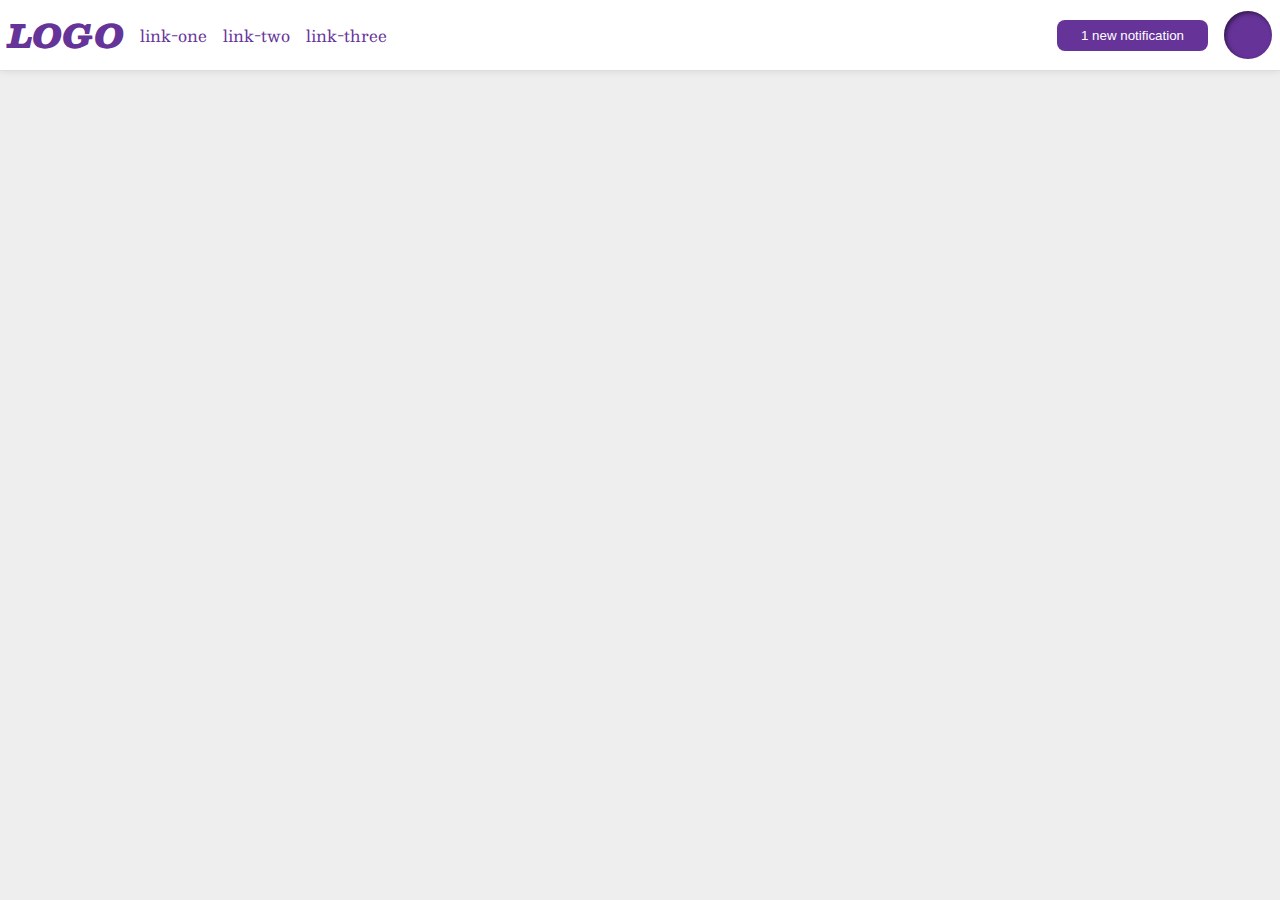
<file: flex/03-flex-header-2/index.html>
<!DOCTYPE html>
<html lang="en">
  <head>
    <meta charset="UTF-8">
    <meta http-equiv="X-UA-Compatible" content="IE=edge">
    <meta name="viewport" content="width=device-width, initial-scale=1.0">
    <title>Flex Header 2</title>
    <link rel="stylesheet" href="style.css">
  </head>
  <body>
    <div class="header">
      <div class="left">
        <div class="logo">
          LOGO
        </div>
        <ul class="links">
          <li><a href="google.com">link-one</a></li>
          <li><a href="google.com">link-two</a></li>
          <li><a href="google.com">link-three</a></li>
        </ul>
      </div>
      <div class="right">
        <button class="notifications">
          1 new notification
        </button>
        <div class="profile-image"></div>
      </div>


      
    </div>
  </body>
</html>
</file>
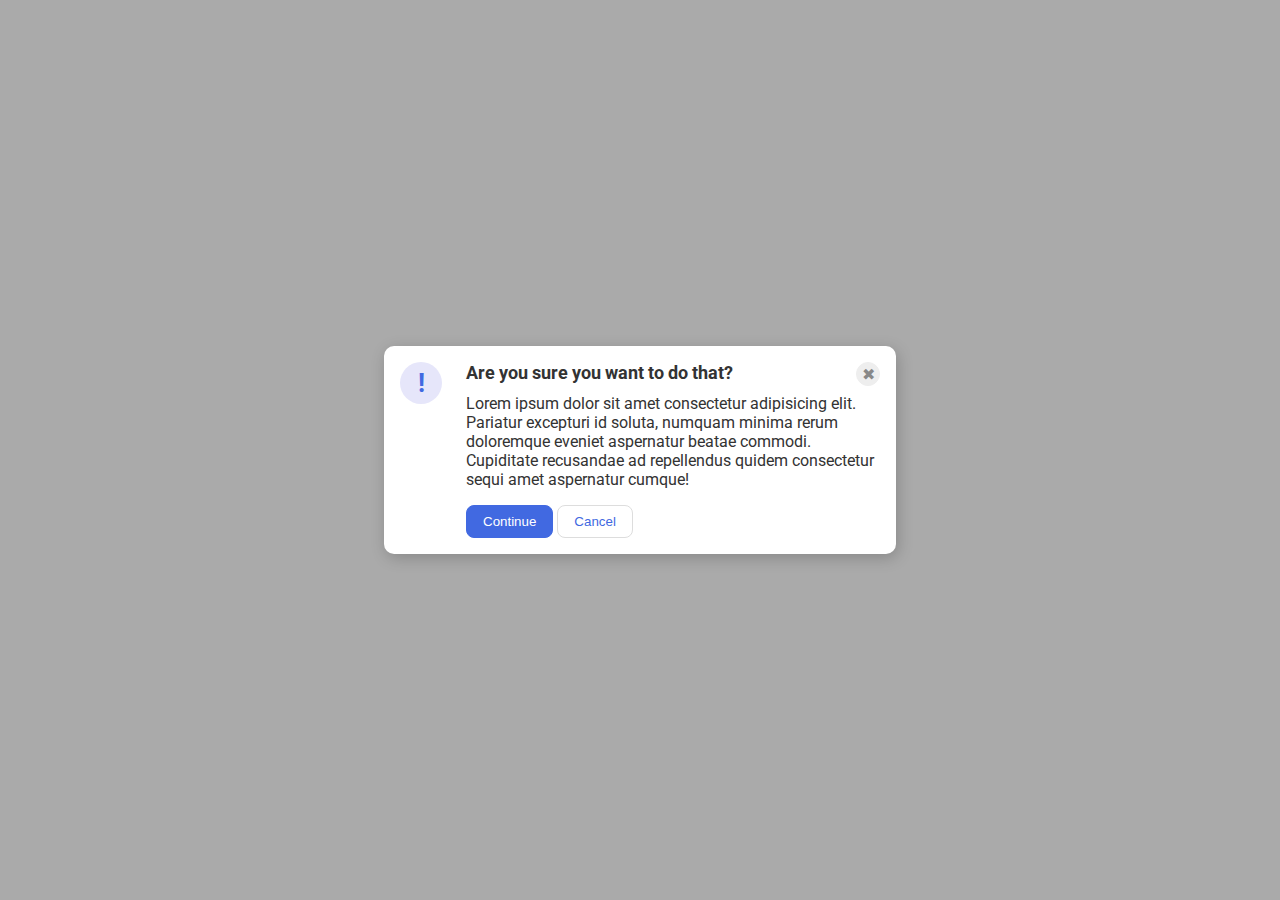
<file: flex/05-flex-modal/index.html>
<!DOCTYPE html>
<html lang="en">
  <head>
    <meta charset="UTF-8">
    <meta http-equiv="X-UA-Compatible" content="IE=edge">
    <meta name="viewport" content="width=device-width, initial-scale=1.0">
    <link rel="stylesheet" href="style.css">
    <title>Modal</title>
  </head>
  <body>
    <div class="modal">
      <div class="icon">!</div>

      <div class="information">
        <div class="headerinfo">
          <div class="header">Are you sure you want to do that?</div>
        <button class="close-button">✖</button>
        </div>
        
        <div class="text">Lorem ipsum dolor sit amet consectetur adipisicing elit. Pariatur excepturi id soluta, numquam minima rerum doloremque eveniet aspernatur beatae commodi. Cupiditate recusandae ad repellendus quidem consectetur sequi amet aspernatur cumque!</div>
        <button class="continue">Continue</button>
        <button class="cancel">Cancel</button>
      </div>
      
    </div>
  </body>
</html>
</file>
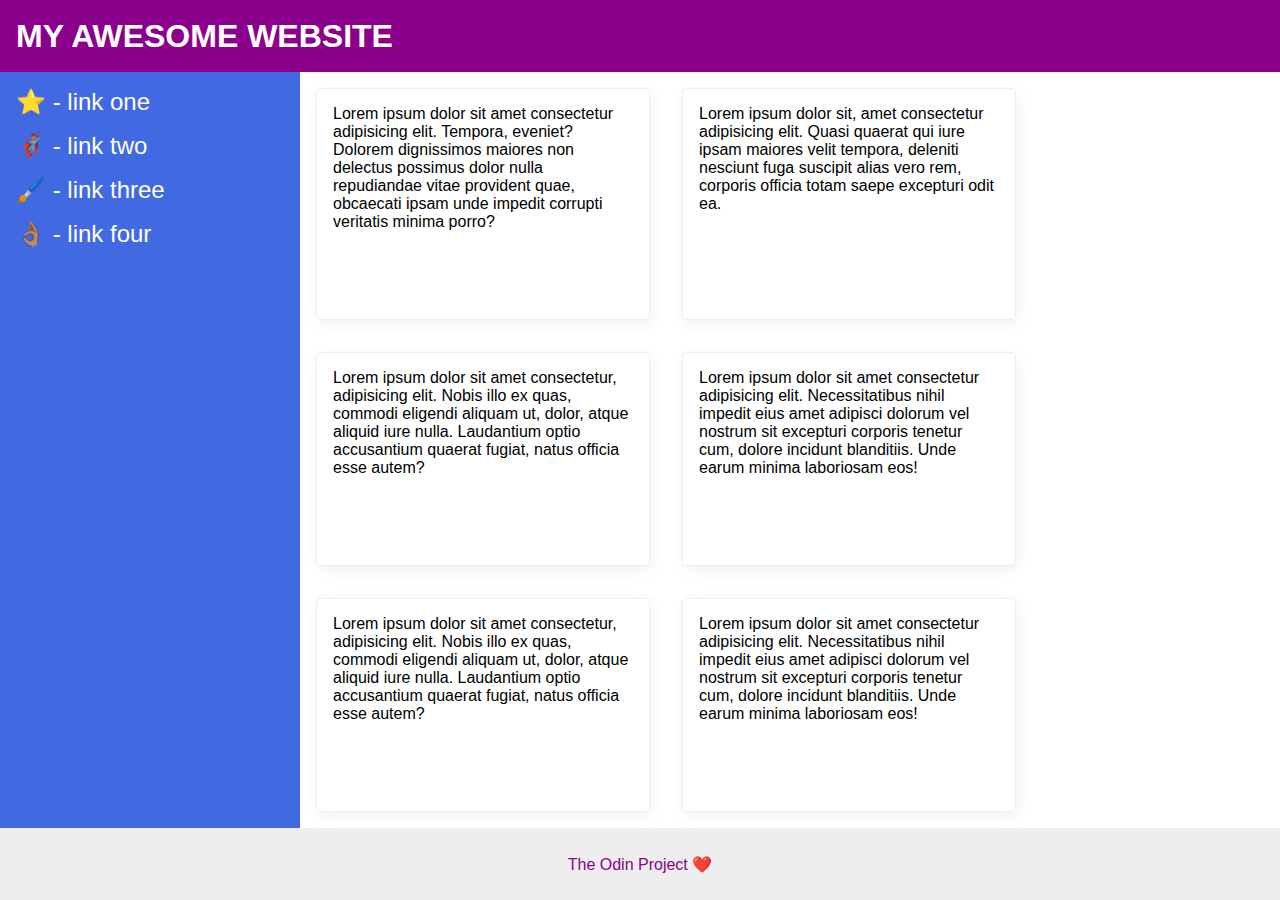
<file: flex/07-flex-layout-2/index.html>
<!DOCTYPE html>
<html lang="en">
  <head>
    <meta charset="UTF-8">
    <meta http-equiv="X-UA-Compatible" content="IE=edge">
    <meta name="viewport" content="width=device-width, initial-scale=1.0">
    <title>The Holy Grail</title>
    <link rel="stylesheet" href="style.css">
  </head>
  <body>
    <div class="header">
      MY AWESOME WEBSITE
    </div>
    <div class="body">
      <div class="sidebar">
        <ul>
          <li><a href="#">⭐ - link one</a></li>
          <li><a href="#">🦸🏽‍♂️ - link two</a></li>
          <li><a href="#">🖌️ - link three</a></li>
          <li><a href="#">👌🏽 - link four</a></li>
        </ul>
      </div>
      <div class="container">
        <div class="card">Lorem ipsum dolor sit amet consectetur adipisicing elit. Tempora, eveniet? Dolorem dignissimos maiores non delectus possimus dolor nulla repudiandae vitae provident quae, obcaecati ipsam unde impedit corrupti veritatis minima porro?</div>
        <div class="card">Lorem ipsum dolor sit, amet consectetur adipisicing elit. Quasi quaerat qui iure ipsam maiores velit tempora, deleniti nesciunt fuga suscipit alias vero rem, corporis officia totam saepe excepturi odit ea.</div>
        <div class="card">Lorem ipsum dolor sit amet consectetur, adipisicing elit. Nobis illo ex quas, commodi eligendi aliquam ut, dolor, atque aliquid iure nulla. Laudantium optio accusantium quaerat fugiat, natus officia esse autem?</div>
        <div class="card">Lorem ipsum dolor sit amet consectetur adipisicing elit. Necessitatibus nihil impedit eius amet adipisci dolorum vel nostrum sit excepturi corporis tenetur cum, dolore incidunt blanditiis. Unde earum minima laboriosam eos!</div>
        <div class="card">Lorem ipsum dolor sit amet consectetur, adipisicing elit. Nobis illo ex quas, commodi eligendi aliquam ut, dolor, atque aliquid iure nulla. Laudantium optio accusantium quaerat fugiat, natus officia esse autem?</div>
        <div class="card">Lorem ipsum dolor sit amet consectetur adipisicing elit. Necessitatibus nihil impedit eius amet adipisci dolorum vel nostrum sit excepturi corporis tenetur cum, dolore incidunt blanditiis. Unde earum minima laboriosam eos!</div>
      </div>
    </div>
    <div class="footer">
      The Odin Project ❤️
    </div>
  </body>
</html>
</file>
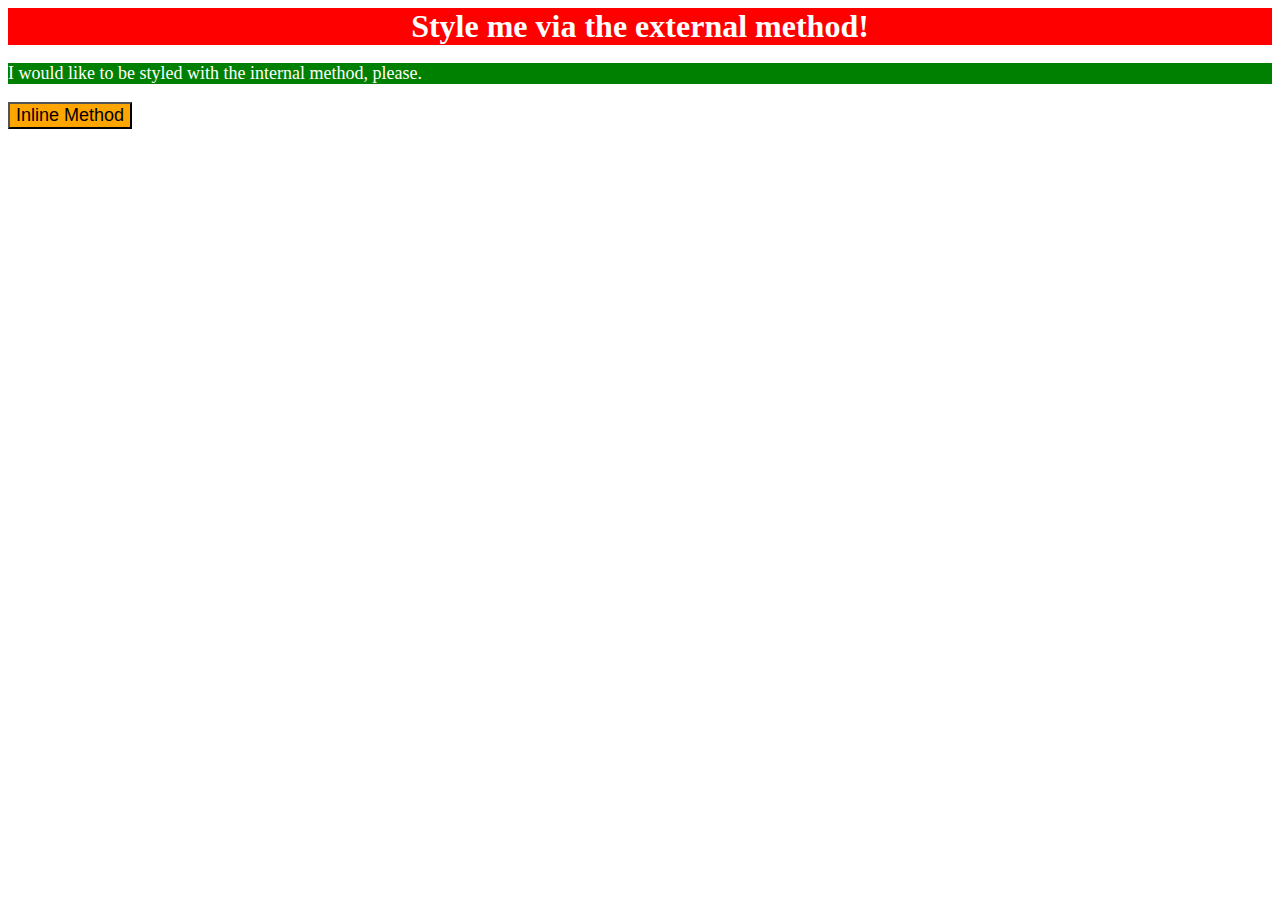
<file: foundations/01-css-methods/index.html>
<!DOCTYPE html>
<html lang="en">
  <head>
    <style>
      p{
        background-color: green;
        color:white;
        font-size: 18px;
      }
    </style>
    <meta charset="UTF-8">
    <meta http-equiv="X-UA-Compatible" content="IE=edge">
    <meta name="viewport" content="width=device-width, initial-scale=1.0">
    <link rel="stylesheet" href="./style.css">
    <title>Methods for Adding CSS</title>
  </head>
  <body>
    <div>Style me via the external method!</div>
    <p>I would like to be styled with the internal method, please.</p>
    <button style="background-color: orange; font-size: 18px;">Inline Method</button>
  </body>
</html>
</file>
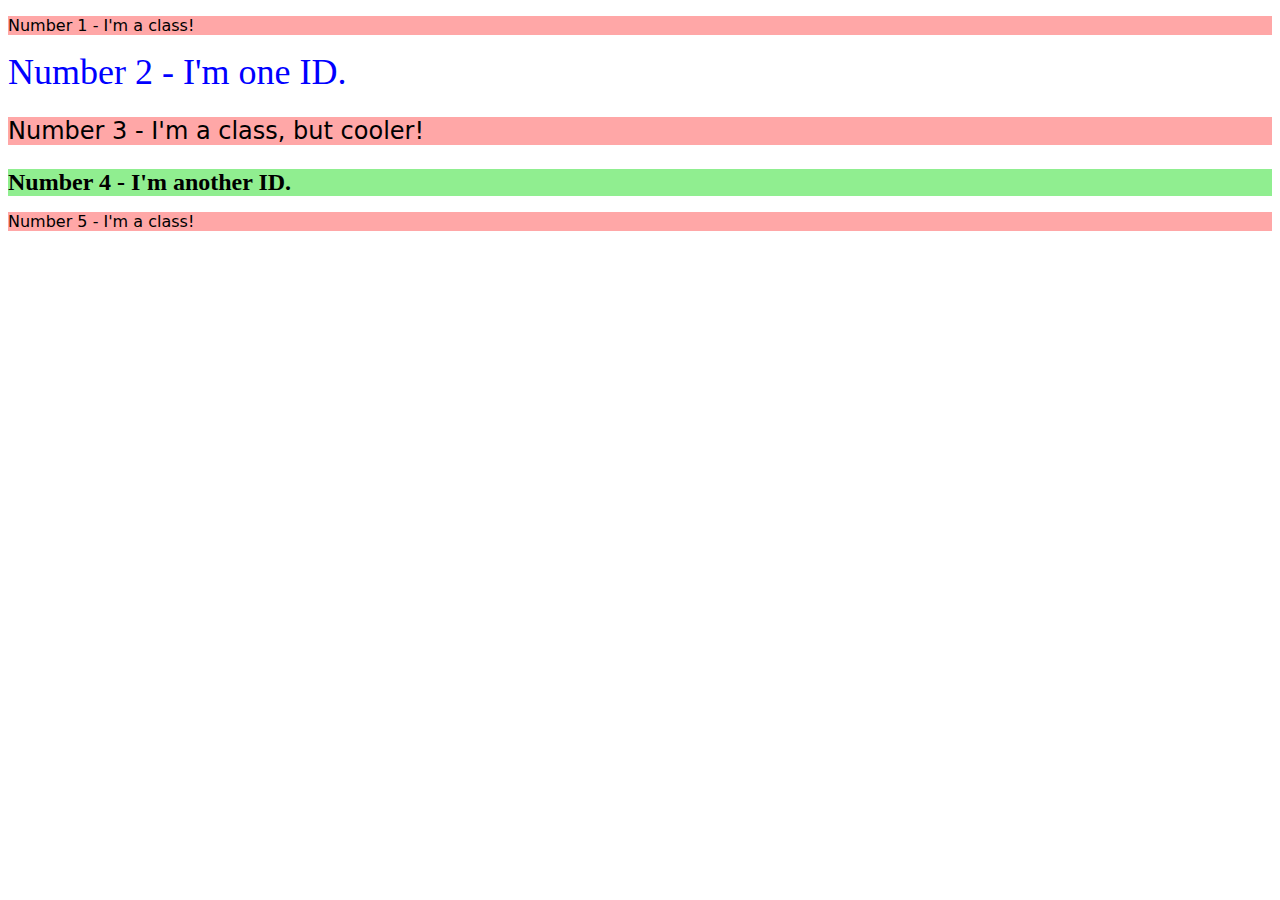
<file: foundations/02-class-id-selectors/index.html>
<!DOCTYPE html>
<html lang="en">
  <head>
    <meta charset="UTF-8">
    <meta http-equiv="X-UA-Compatible" content="IE=edge">
    <meta name="viewport" content="width=device-width, initial-scale=1.0">
    <title>Class and ID Selectors</title>
    <link rel="stylesheet" href="style.css">
  </head>
  <body>
    <p class="class">Number 1 - I'm a class!</p>
    <div id="one">Number 2 - I'm one ID.</div>
    <p class="class cool">Number 3 - I'm a class, but cooler!</p>
    <div id="two">Number 4 - I'm another ID.</div>
    <p class="class">Number 5 - I'm a class!</p>
  </body>
</html>
</file>
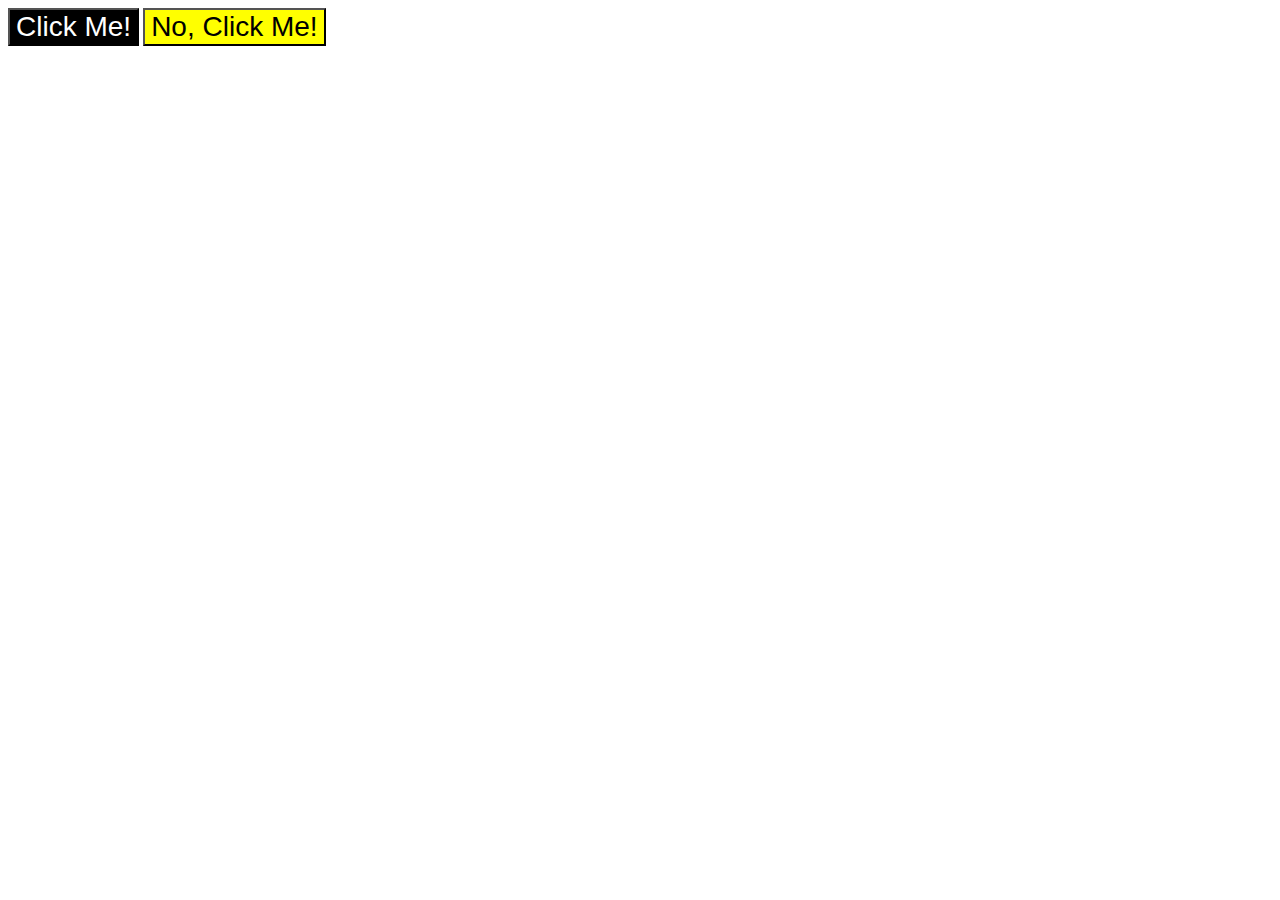
<file: foundations/03-grouping-selectors/index.html>
<!DOCTYPE html>
<html lang="en">
  <head>
    <meta charset="UTF-8">
    <meta http-equiv="X-UA-Compatible" content="IE=edge">
    <meta name="viewport" content="width=device-width, initial-scale=1.0">
    <title>Grouping Selectors</title>
    <link rel="stylesheet" href="style.css">
  </head>
  <body>
    <button class="left">Click Me!</button>
    <button class="right">No, Click Me!</button>
  </body>
</html>
</file>
<file: flex/03-flex-header-2/style.css>
/* this is some magical font-importing.  
you'll learn about it later. */
@import url('https://fonts.googleapis.com/css2?family=Besley:ital,wght@0,400;1,900&display=swap');

body {
  margin: 0;
  background: #eee;
  font-family: Besley, serif;
}

.header {
  background: white;
  border-bottom: 1px solid #ddd;
  box-shadow: 0 0 8px rgba(0,0,0,.1);

  display: flex;
  padding: 8px;
  justify-content: space-between;
}

.profile-image {
  background: rebeccapurple;
  box-shadow: inset 2px 2px 4px rgba(0,0,0,.5);
  border-radius: 50%;
  width: 48px;
  height: 48px;
}

.logo {
  color: rebeccapurple;
  font-size: 32px;
  font-weight: 900;
  font-style: italic;
}

button {
  border: none;
  border-radius: 8px;
  background: rebeccapurple;
  color: white;
  padding: 8px 24px;
}

a {
  /* this removes the line under our links */
  text-decoration: none;
  color: rebeccapurple;
}

ul {
  list-style-type: none;

  display: flex;
  gap: 16px;
  margin: 0;
  padding: 0;
}

.left, .right{
  display: flex;
  align-items: center;
  gap: 16px;
}
</file>
<file: flex/05-flex-modal/style.css>
@import url('https://fonts.googleapis.com/css2?family=Roboto:wght@400;700&display=swap');

html, body {
  height: 100%;
}

body {
  font-family: Roboto, sans-serif;
  margin: 0;
  background: #aaa;
  color: #333;
  /* I'll give you this one for free lol */
  display: flex;
  align-items: center;
  justify-content: center;
}

.modal {
  background: white;
  width: 480px;
  border-radius: 10px;
  box-shadow: 2px 4px 16px rgba(0,0,0,.2);
}

.icon {
  color: royalblue;
  font-size: 26px;
  font-weight: 700;
  background: lavender;
  width: 42px;
  height: 42px;
  border-radius: 50%;
  display: flex;
  align-items: center;
  justify-content: center;
}

.close-button {
  background: #eee;
  border-radius: 50%;
  color: #888;
  font-weight: 400;
  font-size: 16px;
  height: 24px;
  width: 24px;
  display: flex;
  align-items: center;
  justify-content: center;
  border: 1px solid #eee;
  padding: 0;
}

button {
  cursor: pointer;
  padding: 8px 16px;
  border-radius: 8px;
}

button.continue {
  background: royalblue;
  border: 1px solid royalblue;
  color: white;
}

button.cancel {
  background: white;
  border: 1px solid #ddd;
  color: royalblue;
}

.modal{
  display: flex;
  gap: 8px;
  padding: 16px;
}

.icon{
  flex-shrink: 0;
}

.information {
  padding-left: 16px;
  
}

.headerinfo{
  display: flex;
  justify-content: space-between;
  font-size: 18px;
  font-weight: 700;
  margin-bottom: 0px;
}

.text{
  padding: 8px 0px 16px;
}
</file>
<file: flex/07-flex-layout-2/style.css>
body {
  font-family: -apple-system, BlinkMacSystemFont, 'Segoe UI', Roboto, Oxygen, Ubuntu, Cantarell, 'Open Sans', 'Helvetica Neue', sans-serif;
  margin: 0;
  min-height: 100vh;
}

.header {
  height: 72px;
  background: darkmagenta;
  color: white;
}

.footer {
  height: 72px;
  background: #eee;
  color: darkmagenta;
}

.sidebar {
  width: 300px;
  background: royalblue;
  box-sizing: border-box;
}

.card {
  border: 1px solid #eee;
  box-shadow: 2px 4px 16px rgba(0,0,0,.06);
  border-radius: 4px;
} 

body{
  display: flex;
  flex-direction: column;
}

.body{
  flex: 1;
  display: flex;
}

.sidebar{
  width: 300px;
  flex-shrink: 0;
  padding: 16px;
}

.container{
  display: flex;
  flex-wrap: wrap;
}

.card {
  padding: 16px;
  margin: 16px;
  width: 300px;
}

a{
  text-decoration: none;
  color: white;
  font-size: 24px;
}

ul{
  list-style-type: none;
  padding: 0;
  margin: 0;
}

li{
  padding-bottom: 16px;
}

.header{
  font-size: 32px;
  font-weight: bold;
  display: flex;
  align-items: center;
  padding-left: 16px;
}

.footer{
  display: flex;
  align-items: center;
  justify-content: center;
}
</file>
<file: foundations/01-css-methods/style.css>
div{
    background-color: red;
    color:white;
    font-size: 32px;
    text-align: center;
    font-weight: bold;
}
</file>
<file: foundations/02-class-id-selectors/style.css>
.class {
    background-color: #ffa7a7;
    font-family: Verdana, "DejaVu Sans", sans-serif;
}

.cool {
    font-size: 24px;
}

#one {
    color:blue;
    font-size: 36px;
}

#two {
    background-color:  lightgreen;
    font-size: 24px;
    font-weight: bold;
}
</file>
<file: foundations/03-grouping-selectors/style.css>
.left,
.right{
    font-size: 28px;
    font-family: Helvetica, Times New Roman, sans-serif;
}

.left{
    color:white;
    background-color: black;
}


.right{
    background-color: yellow;
}
</file>
